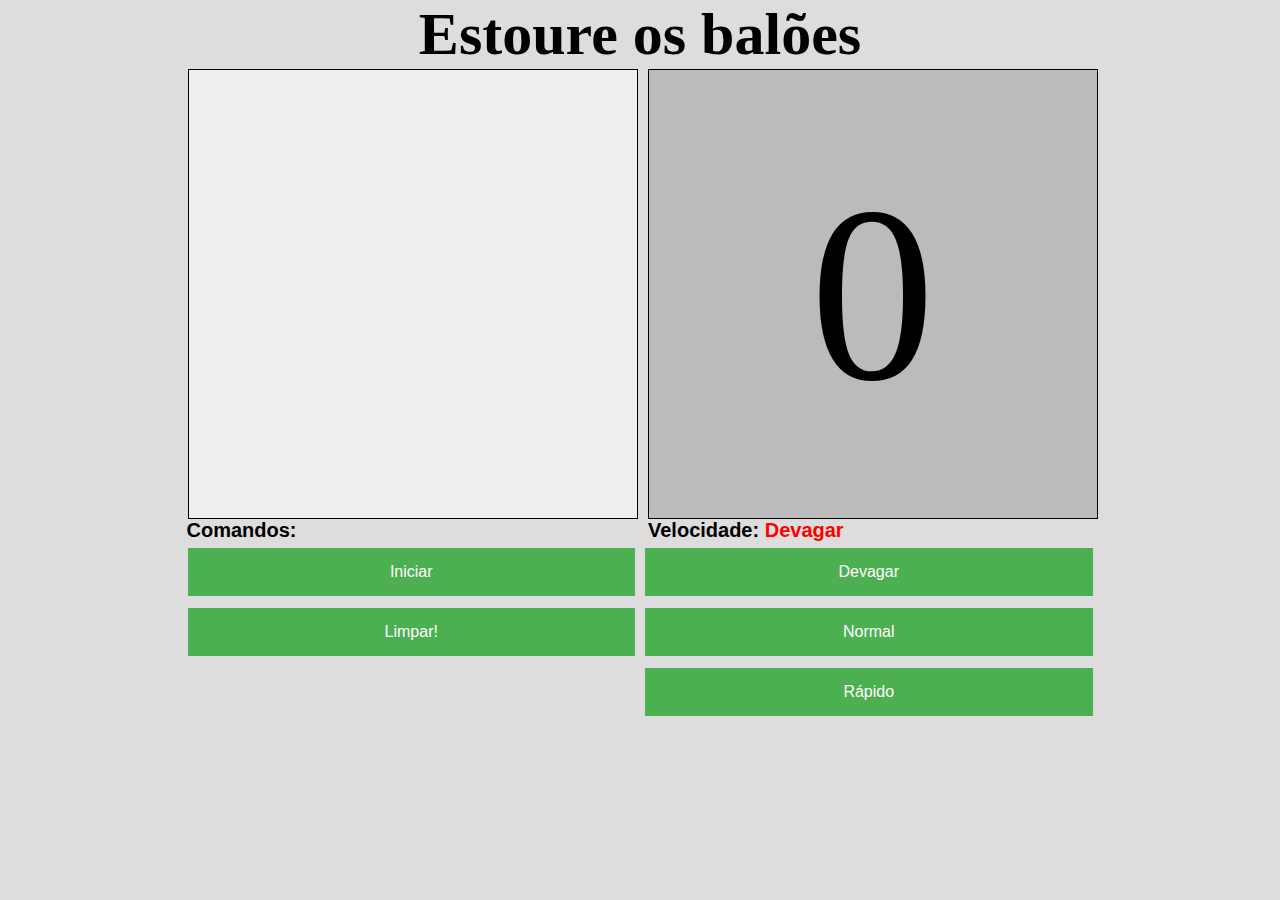
<file: index.html>
<!DOCTYPE html>
<html lang="pt-br">
<head>
    <meta charset="UTF-8">
    <meta name="viewport" content="width=device-width, initial-scale=1.0">
    <link href="./assets/css/style.css" rel="stylesheet" />
    <title>Javascript</title>
</head>
<body>
    <header>
        <h1>Estoure os balões</h1>
    </header>
    <div class="topo">
        <div class="container" id="container"> </div>
        <div class="pontos" id="pontos">0</div>
    </div>
    <div class="botoes">
        <div class="bot-command">
            <label>Comandos:</label>
            <div id="dibotao"><button onclick="removerContato(this)">Iniciar</button></div>
            <button onclick="limpar()" >Limpar!</button>
        </div>
        <div class="bot-speed">
            <label id="velo">Velocidade: <span id="dev">Devagar</span></label>
            <button id="1" onclick="velocidade(750)">Devagar</button>
            <button id="2" onclick="velocidade(500)">Normal</button>
            <button id="3" onclick="velocidade(200)">Rápido</button>
        </div>
    </div>
    <script type="text/javascript" src="./assets/js/script.js"></script>
</body>
</html>
</file>
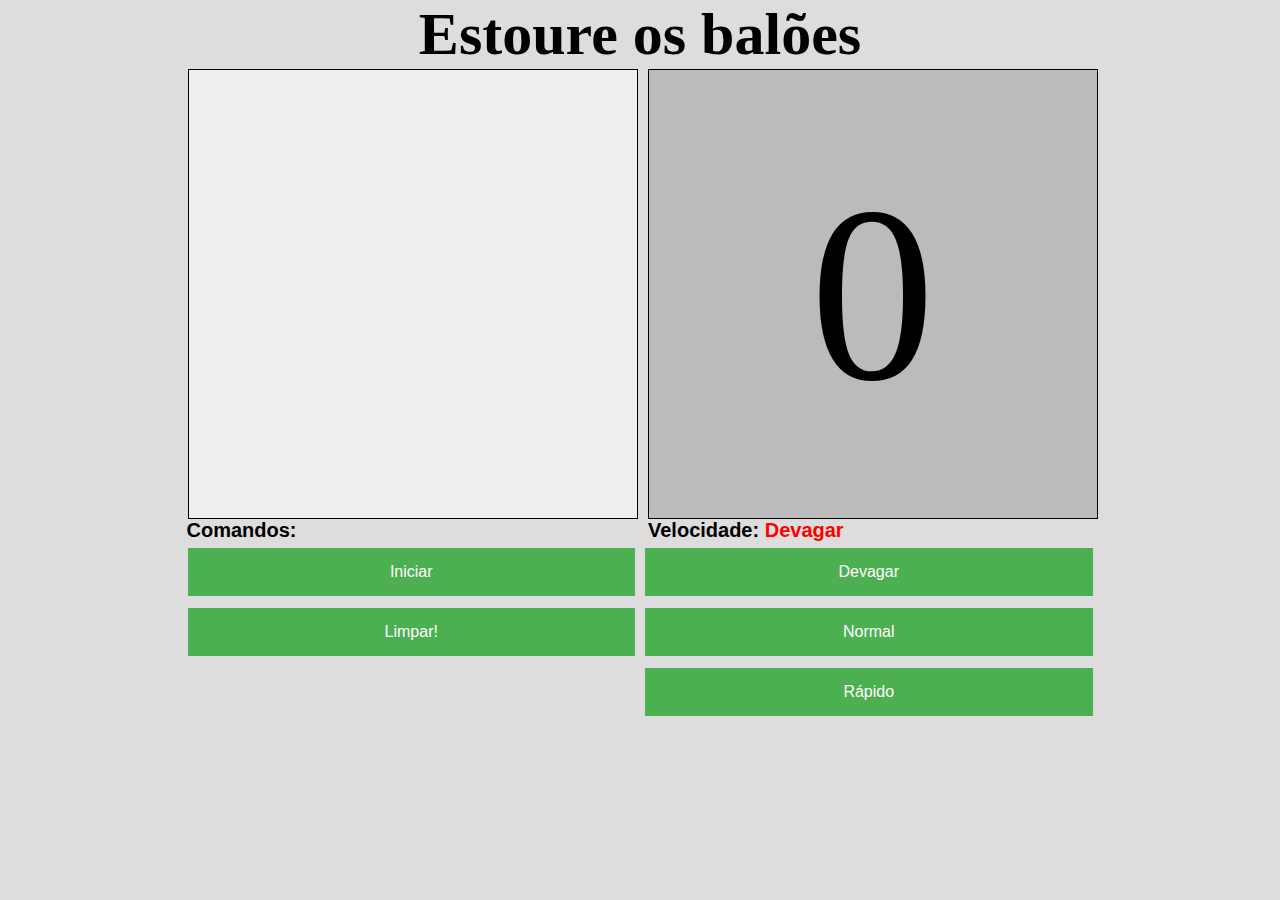
<file: Estourar Balão/index.html>
<!DOCTYPE html>
<html lang="pt-br">
<head>
    <meta charset="UTF-8">
    <meta name="viewport" content="width=device-width, initial-scale=1.0">
    <link href="style.css" rel="stylesheet" />
    <title>Javascript</title>

    <script type="text/javascript" src="script.js">

    </script>
    

</head>
<body>
    <header>
        <h1>Estoure os balões</h1>
    </header>
    <div class="topo">
        <div class="container" id="container"> </div>
        <div class="pontos" id="pontos">0</div>
    </div>
    <div class="botoes">
        <div class="bot-command">
            <label>Comandos:</label>
            <div id="dibotao"><button onclick="removerContato(this)">Iniciar</button></div>
            <button onclick="limpar()" >Limpar!</button>
        </div>
        <div class="bot-speed">
            <label id="velo">Velocidade: <span id="dev">Devagar</span></label>
            <button id="1" onclick="velocidade(750)">Devagar</button>
            <button id="2" onclick="velocidade(500)">Normal</button>
            <button id="3" onclick="velocidade(200)">Rápido</button>
        </div>
    </div>
</body>
</html>
</file>
<file: assets/css/style.css>
*{
    box-sizing: border-box;
    padding: 0;
    margin: 0;
}

body{
    background-color: #ddd;
}

img{
    width: 50px;
    height: 50px;
    position: absolute;
    border-radius: 50%;
}

header h1{
    text-align: center;
    font-size: 60px;
    font-family: cursive;
    color: black;
}

.container{
    width: 450px;
    height: 450px;
    border: 1px solid #000;
    margin-left: 5px;
    background-color: #eee;
}

.botoes{
    display: flex;
    margin-top: 10px;
    width: 100%;
    max-width: 915px;
    margin: 0 auto;
    justify-content: center;
    
    
}

.bot-command{
    display: flex;
    flex-direction: column;
    flex: 1;
    
}

.bot-speed{
    display: flex;
    flex-direction: column;
    flex: 1;
    
}

.bot-command label{
    margin-left: 4px;
    font-size: 20px;
    font-weight: bold;
    font-family: Arial, Helvetica, sans-serif;
}

.bot-speed label {
    margin-left: 8px;
    font-size: 20px;
    font-weight: bold;
    font-family: Arial, Helvetica, sans-serif;
}

.botoes button{
    background-color: #4CAF50;
    border: none;
    color: white;
    padding: 15px 32px;
    text-align: center;
    text-decoration: none;
    font-size: 16px;
    cursor: pointer;
    margin: 6px 5px;
}

.pontos{
    width: 450px;
    height: 450px;
    background-color: #bbb;
    border: 1px solid black;
    text-align: center;
    line-height: 450px;
    font-size: 250px;
    margin-left: 10px;
}

.topo{
    display: flex;
    justify-content: center;
    width: 100%;
}

#dev{
    font-size: 20px;
    font-weight: bold;
    font-family: Arial, Helvetica, sans-serif;
    color: red;
}

#nor{
    font-size: 20px;
    font-weight: bold;
    font-family: Arial, Helvetica, sans-serif;
    color: blue;
}

#rap{
    font-size: 20px;
    font-weight: bold;
    font-family: Arial, Helvetica, sans-serif;
    color: green;
}

#dibotao{
    display: flex;
    flex-direction: column;
    flex: 1;
    max-height: 60px;
}
</file>
<file: Estourar Balão/style.css>
*{
    box-sizing: border-box;
    padding: 0;
    margin: 0;
}

body{
    background-color: #ddd;
}

img{
    width: 50px;
    height: 50px;
    position: absolute;
    border-radius: 50%;
}

header h1{
    text-align: center;
    font-size: 60px;
    font-family: cursive;
    color: black;
}

.container{
    width: 450px;
    height: 450px;
    border: 1px solid #000;
    margin-left: 5px;
    background-color: #eee;
}

.botoes{
    display: flex;
    margin-top: 10px;
    width: 100%;
    max-width: 915px;
    margin: 0 auto;
    justify-content: center;
    
    
}

.bot-command{
    display: flex;
    flex-direction: column;
    flex: 1;
    
}

.bot-speed{
    display: flex;
    flex-direction: column;
    flex: 1;
    
}

.bot-command label{
    margin-left: 4px;
    font-size: 20px;
    font-weight: bold;
    font-family: Arial, Helvetica, sans-serif;
}

.bot-speed label {
    margin-left: 8px;
    font-size: 20px;
    font-weight: bold;
    font-family: Arial, Helvetica, sans-serif;
}

.botoes button{
    background-color: #4CAF50;
    border: none;
    color: white;
    padding: 15px 32px;
    text-align: center;
    text-decoration: none;
    font-size: 16px;
    cursor: pointer;
    margin: 6px 5px;
}

.pontos{
    width: 450px;
    height: 450px;
    background-color: #bbb;
    border: 1px solid black;
    text-align: center;
    line-height: 450px;
    font-size: 250px;
    margin-left: 10px;
}

.topo{
    display: flex;
    justify-content: center;
    width: 100%;
}

#dev{
    font-size: 20px;
    font-weight: bold;
    font-family: Arial, Helvetica, sans-serif;
    color: red;
}

#nor{
    font-size: 20px;
    font-weight: bold;
    font-family: Arial, Helvetica, sans-serif;
    color: blue;
}

#rap{
    font-size: 20px;
    font-weight: bold;
    font-family: Arial, Helvetica, sans-serif;
    color: green;
}

#dibotao{
    display: flex;
    flex-direction: column;
    flex: 1;
    max-height: 60px;
}
</file>
